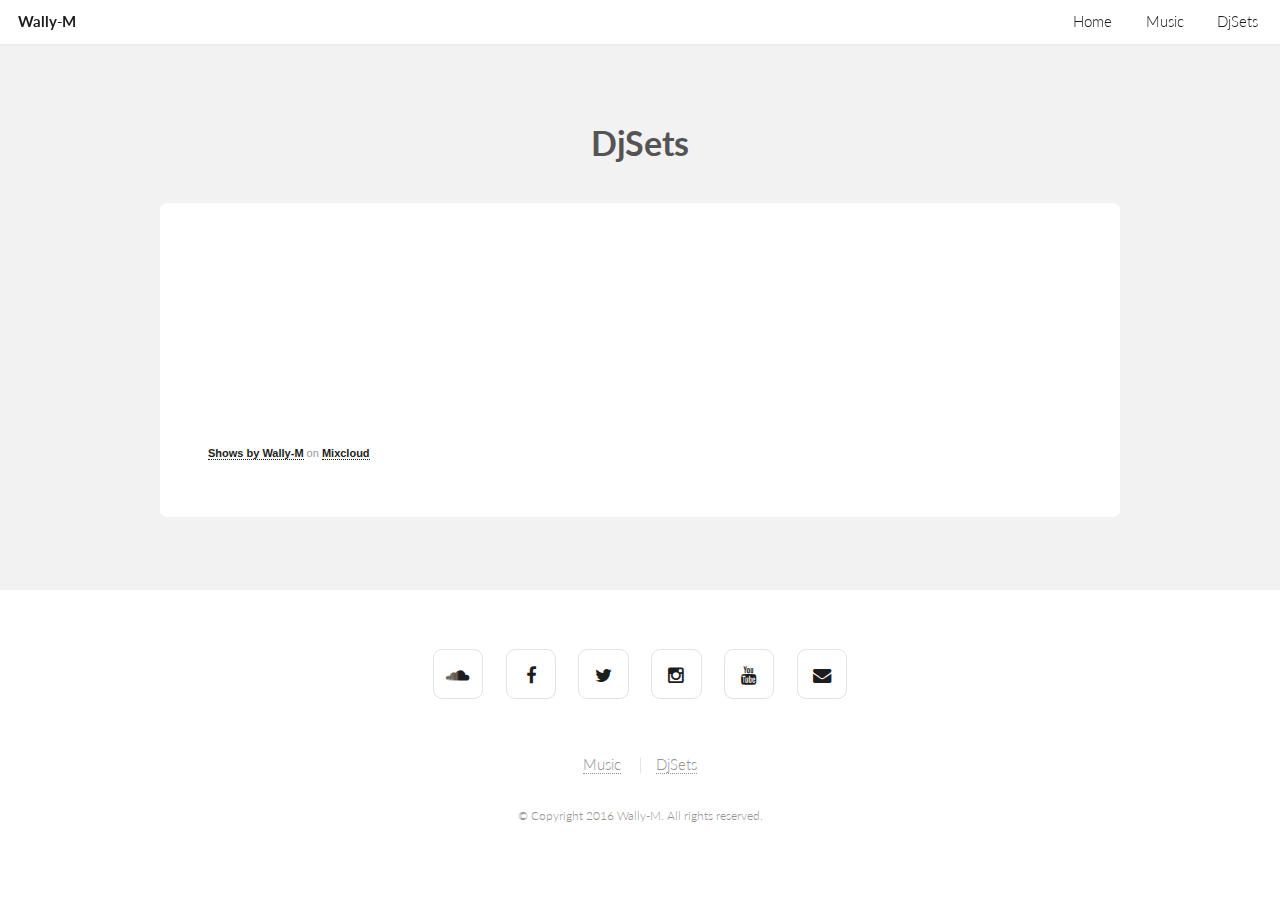
<file: djsets.html>
<!DOCTYPE HTML>

<html>
	<head>
		<title>Wally-M - Music</title>
		<meta http-equiv="content-type" content="text/html; charset=utf-8" />
  		<meta name="googlebot" content="index,follow" >
  		<meta name="robots" content="index,follow" >
  		<meta name="author" content="Federico Nussbaumer">
  		<meta name="description" content="Guitar Player - Singer / DJ - Producer - Remixer">
  		<meta name="keywords" content="wally-m,techno,tech house,deep house,homesick music,dj,producer,dj bloody,bloody sound,argentina">
		<!--[if lte IE 8]><script src="css/ie/html5shiv.js"></script><![endif]-->
		<script src="js/jquery.min.js"></script>
		<script src="js/jquery.dropotron.min.js"></script>
		<script src="js/jquery.scrollgress.min.js"></script>
		<script src="js/jquery.scrolly.min.js"></script>
		<script src="js/jquery.slidertron.min.js"></script>
		<script src="js/skel.min.js"></script>
		<script src="js/skel-layers.min.js"></script>
		<script src="js/init.js"></script>
		<noscript>
			<link rel="stylesheet" href="css/skel.css" />
			<link rel="stylesheet" href="css/style.css" />
			<link rel="stylesheet" href="css/style-xlarge.css" />
		</noscript>
		<!--[if lte IE 9]><link rel="stylesheet" href="css/ie/v9.css" /><![endif]-->
		<!--[if lte IE 8]><link rel="stylesheet" href="css/ie/v8.css" /><![endif]-->
	</head>
	<body>

		<!-- Header -->
			<header id="header" class="skel-layers-fixed">
				<h1><a href="index.html">Wally-M</h1>
				<nav id="nav">
					<ul>
						<li><a href="index.html">Home</a></li>
						<li><a href="music.html">Music</a></li>
						<li><a href="djsets.html">DjSets</a></li>
					</ul>
				</nav>
			</header>

		<!-- Main -->
			<section id="main" class="wrapper style1">
				<header class="major">
					<h2>DjSets</h2>
				</header>
				<div class="container">
						
					<!-- Content -->
						<section id="content">

							<!-- Text -->
								<section>
									<iframe width="100%" height="180" src="https://www.mixcloud.com/widget/iframe/?embed_type=widget_standard&amp;embed_uuid=ff573a24-9574-43f4-91bf-7cb1a57e4893&amp;feed=https%3A%2F%2Fwww.mixcloud.com%2Fwally-m%2F&amp;hide_cover=1&amp;hide_tracklist=1&amp;light=1&amp;replace=0&amp;stylecolor=1d1d1d" frameborder="0"></iframe><div style="clear: both; height: 3px; width: auto;"></div><p style="display: block; font-size: 11px; font-family: 'Open Sans', Helvetica, Arial, sans-serif; margin: 0px; padding: 3px 4px; color: rgb(153, 153, 153); width: auto;"><a href="https://www.mixcloud.com/wally-m/?utm_source=widget&amp;utm_medium=web&amp;utm_campaign=base_links&amp;utm_term=resource_link" target="_blank" style="color: rgb(29, 29, 29); font-weight: bold;">Shows by Wally-M</a><span> on </span><a href="https://www.mixcloud.com/?utm_source=widget&amp;utm_medium=web&amp;utm_campaign=base_links&amp;utm_term=homepage_link" target="_blank" style="color: rgb(29, 29, 29); font-weight: bold;"> Mixcloud</a></p><div style="clear: both; height: 3px; width: auto;"></div>
								</section>

						</section>

				</div>
			</section>
			
		<!-- Footer -->
			<footer id="footer">
			<ul class="icons">
					<li><a href="http://soundcloud.com/wally-m" target="_blank" class="icon fa-soundcloud"><span class="label">Soundcloud</span></a></li>
					<li><a href="http://facebook.com/wallymdj" target="_blank" class="icon fa-facebook"><span class="label">Facebook</span></a></li>
					<li><a href="http://twitter.com/djwallym" target="_blank" class="icon fa-twitter"><span class="label">Twitter</span></a></li>
					<li><a href="http://instagram.com/djwallym" target="_blank" class="icon fa-instagram"><span class="label">Instagram</span></a></li>
					<li><a href="http://youtube.com/djwallym" target="_blank" class="icon fa-youtube"><span class="label">YouTube</span></a></li>
					<li><a <a title="click to open email" href="mailto:wally-m@hotmail.com" target="_blank" class="icon fa-envelope"><span class="label">Contact</span></a></li>
				</ul>
				<ul class="menu">
					<li><a href="music.html">Music</a></li>
					<li><a href="djsets.html">DjSets</a></li>
				</ul>
				<span class="copyright">
					&copy; Copyright 2016 Wally-M. All rights reserved.</a>
				</span>
			</footer>
<script>
  (function(i,s,o,g,r,a,m){i['GoogleAnalyticsObject']=r;i[r]=i[r]||function(){
  (i[r].q=i[r].q||[]).push(arguments)},i[r].l=1*new Date();a=s.createElement(o),
  m=s.getElementsByTagName(o)[0];a.async=1;a.src=g;m.parentNode.insertBefore(a,m)
  })(window,document,'script','//www.google-analytics.com/analytics.js','ga');

  ga('create', 'UA-50959740-3', 'auto');
  ga('send', 'pageview');

</script>
	</body>
</html>
</file>
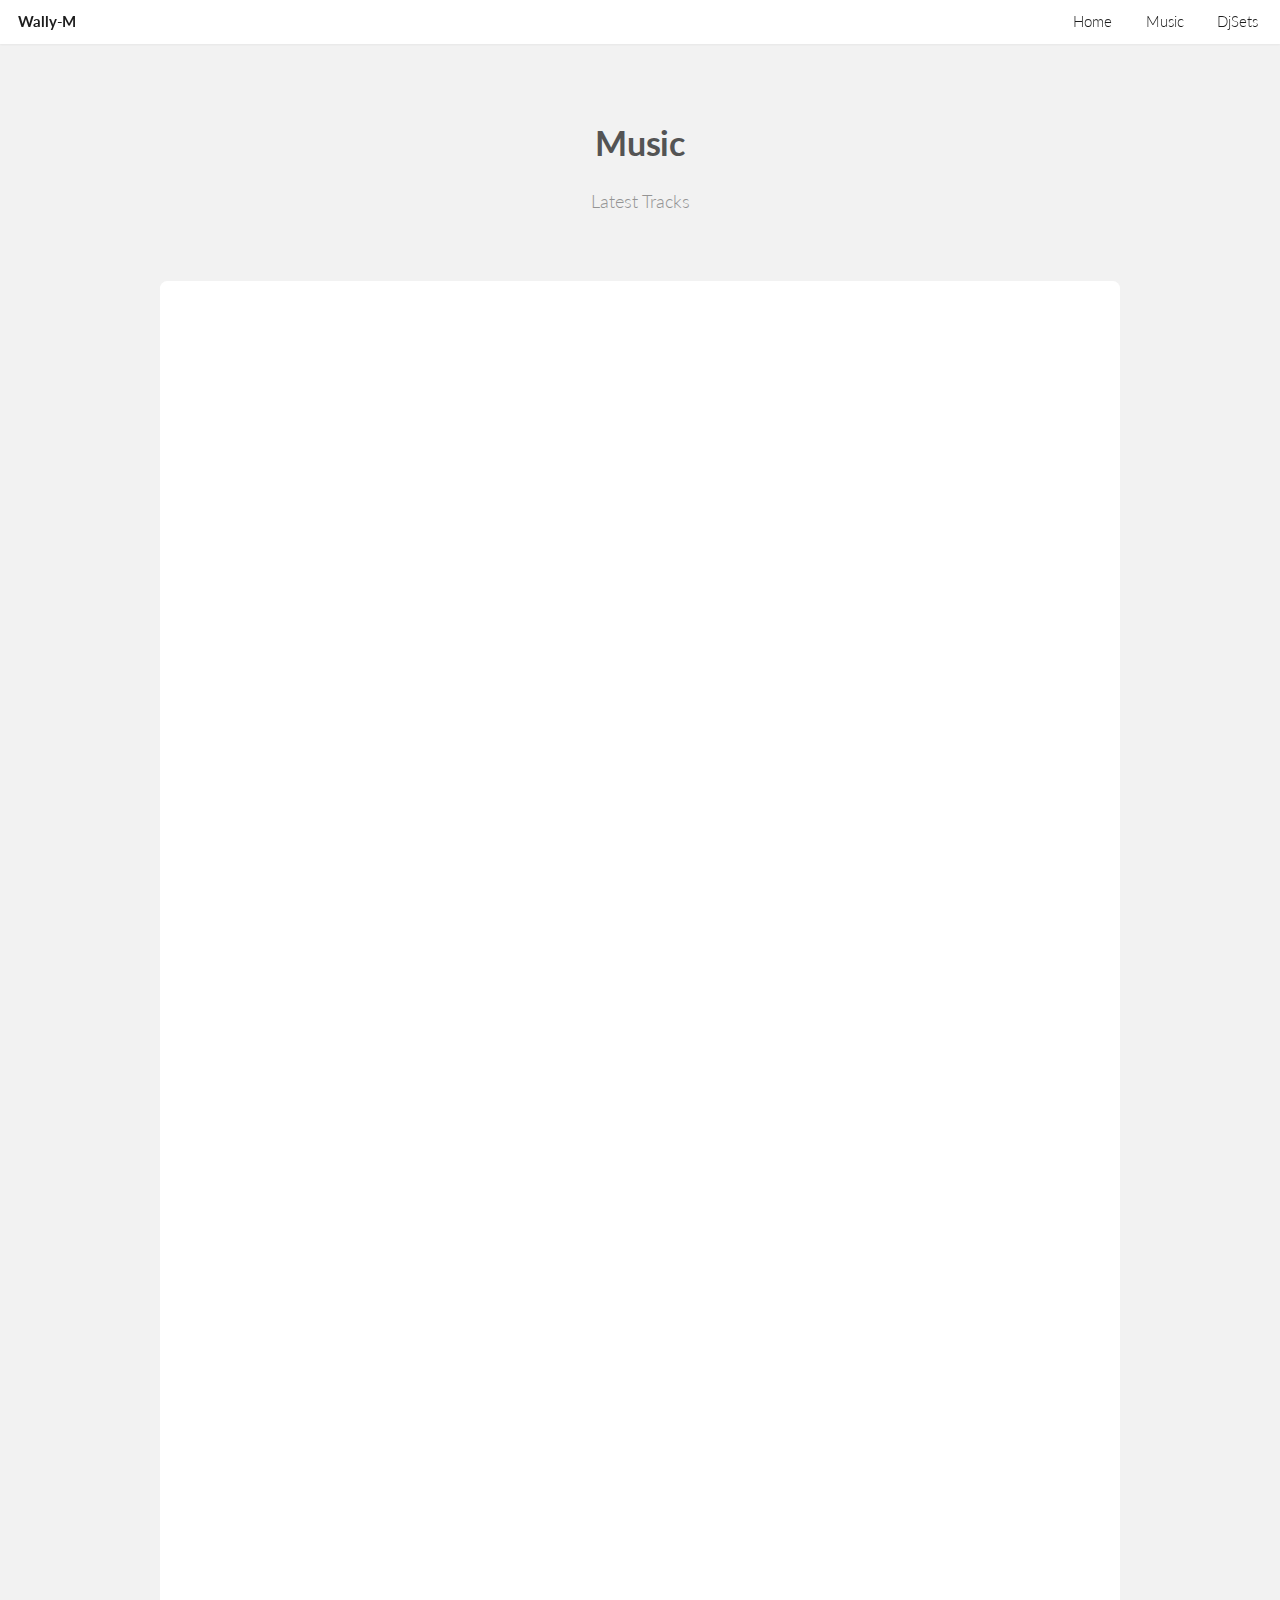
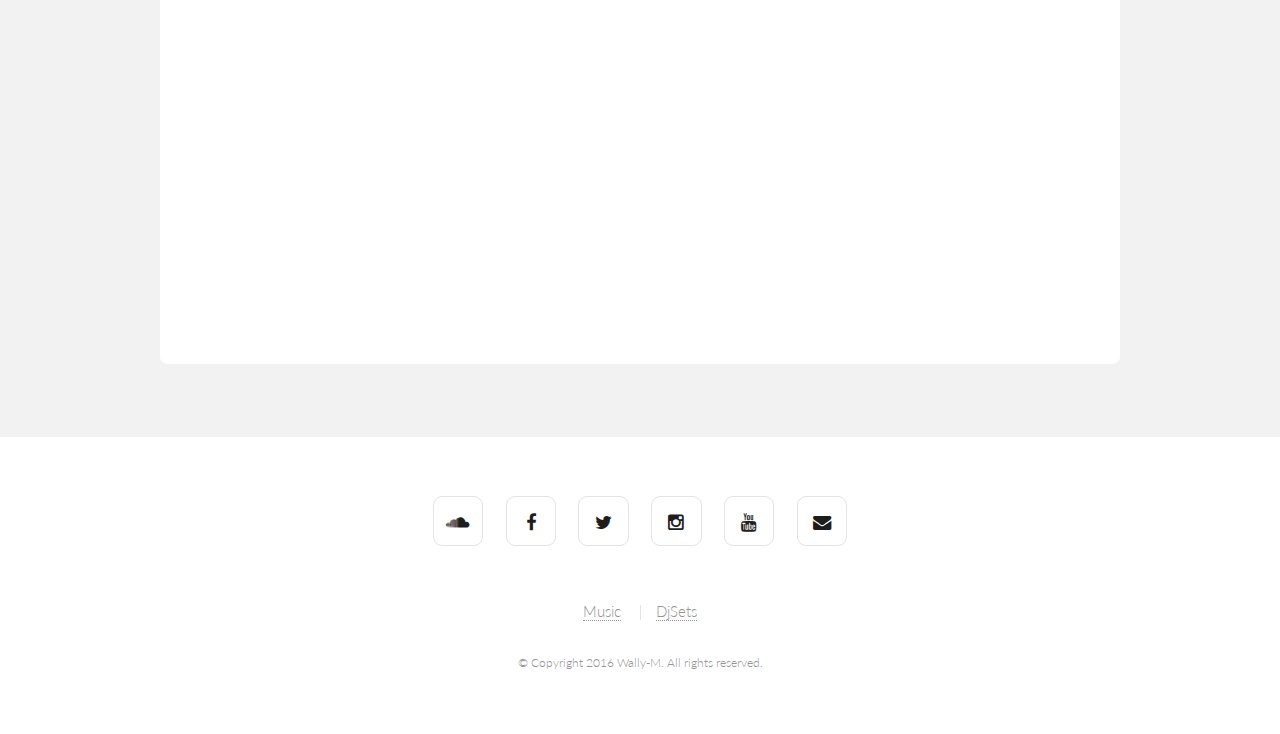
<file: music.html>
<!DOCTYPE HTML>

<html>
	<head>
		<title>Wally-M - Music</title>
		<meta http-equiv="content-type" content="text/html; charset=utf-8" />
  		<meta name="googlebot" content="index,follow" >
  		<meta name="robots" content="index,follow" >
  		<meta name="author" content="Federico Nussbaumer">
  		<meta name="description" content="Guitar Player - Singer / DJ - Producer - Remixer">
  		<meta name="keywords" content="wally-m,techno,tech house,deep house,homesick music,dj,producer,dj bloody,bloody sound,argentina">
		<!--[if lte IE 8]><script src="css/ie/html5shiv.js"></script><![endif]-->
		<script src="js/jquery.min.js"></script>
		<script src="js/jquery.dropotron.min.js"></script>
		<script src="js/jquery.scrollgress.min.js"></script>
		<script src="js/jquery.scrolly.min.js"></script>
		<script src="js/jquery.slidertron.min.js"></script>
		<script src="js/skel.min.js"></script>
		<script src="js/skel-layers.min.js"></script>
		<script src="js/init.js"></script>
		<noscript>
			<link rel="stylesheet" href="css/skel.css" />
			<link rel="stylesheet" href="css/style.css" />
			<link rel="stylesheet" href="css/style-xlarge.css" />
		</noscript>
		<!--[if lte IE 9]><link rel="stylesheet" href="css/ie/v9.css" /><![endif]-->
		<!--[if lte IE 8]><link rel="stylesheet" href="css/ie/v8.css" /><![endif]-->
	</head>
	<body>

		<!-- Header -->
			<header id="header" class="skel-layers-fixed">
				<h1><a href="index.html">Wally-M</h1>
				<nav id="nav">
					<ul>
						<li><a href="index.html">Home</a></li>
						<li><a href="music.html">Music</a></li>
						<li><a href="djsets.html">DjSets</a></li>
					</ul>
				</nav>
			</header>

		<!-- Main -->
			<section id="main" class="wrapper style1">
				<header class="major">
					<h2>Music</h2>
					<p>Latest Tracks</p>
				</header>
				<div class="container">
						
					<!-- Content -->
						<section id="content">

							<!-- Text -->
								<section>
									<p><iframe width="100%" height="166" scrolling="no" frameborder="no" src="https://w.soundcloud.com/player/?url=https%3A//api.soundcloud.com/tracks/220995409&amp;color=ff5500&amp;auto_play=false&amp;hide_related=false&amp;show_comments=true&amp;show_user=true&amp;show_reposts=false"></iframe></p>
									<p><iframe width="100%" height="166" scrolling="no" frameborder="no" src="https://w.soundcloud.com/player/?url=https%3A//api.soundcloud.com/tracks/88228622&amp;color=ff5500&amp;auto_play=false&amp;hide_related=false&amp;show_comments=true&amp;show_user=true&amp;show_reposts=false"></iframe></p>
									<p><iframe width="100%" height="166" scrolling="no" frameborder="no" src="https://w.soundcloud.com/player/?url=https%3A//api.soundcloud.com/tracks/62739958&amp;color=ff5500&amp;auto_play=false&amp;hide_related=false&amp;show_comments=true&amp;show_user=true&amp;show_reposts=false"></iframe></p>
									<p><iframe width="100%" height="166" scrolling="no" frameborder="no" src="https://w.soundcloud.com/player/?url=https%3A//api.soundcloud.com/tracks/46194887&amp;color=ff5500&amp;auto_play=false&amp;hide_related=false&amp;show_comments=true&amp;show_user=true&amp;show_reposts=false"></iframe></p>
									<p><iframe width="100%" height="166" scrolling="no" frameborder="no" src="https://w.soundcloud.com/player/?url=https%3A//api.soundcloud.com/tracks/41415407&amp;color=ff5500&amp;auto_play=false&amp;hide_related=false&amp;show_comments=true&amp;show_user=true&amp;show_reposts=false"></iframe></p>
									<p><iframe width="100%" height="166" scrolling="no" frameborder="no" src="https://w.soundcloud.com/player/?url=https%3A//api.soundcloud.com/tracks/41414937&amp;color=ff5500&amp;auto_play=false&amp;hide_related=false&amp;show_comments=true&amp;show_user=true&amp;show_reposts=false"></iframe></p>
									<p><iframe width="100%" height="166" scrolling="no" frameborder="no" src="https://w.soundcloud.com/player/?url=https%3A//api.soundcloud.com/tracks/41414667&amp;color=ff5500&amp;auto_play=false&amp;hide_related=false&amp;show_comments=true&amp;show_user=true&amp;show_reposts=false"></iframe></p>
									<p><iframe width="100%" height="166" scrolling="no" frameborder="no" src="https://w.soundcloud.com/player/?url=https%3A//api.soundcloud.com/tracks/41414032&amp;color=ff5500&amp;auto_play=false&amp;hide_related=false&amp;show_comments=true&amp;show_user=true&amp;show_reposts=false"></iframe></p>
								</section>

						</section>

				</div>
			</section>
			
		<!-- Footer -->
			<footer id="footer">
			<ul class="icons">
					<li><a href="http://soundcloud.com/wally-m" target="_blank" class="icon fa-soundcloud"><span class="label">Soundcloud</span></a></li>
					<li><a href="http://facebook.com/wallymdj" target="_blank" class="icon fa-facebook"><span class="label">Facebook</span></a></li>
					<li><a href="http://twitter.com/djwallym" target="_blank" class="icon fa-twitter"><span class="label">Twitter</span></a></li>
					<li><a href="http://instagram.com/djwallym" target="_blank" class="icon fa-instagram"><span class="label">Instagram</span></a></li>
					<li><a href="http://youtube.com/djwallym" target="_blank" class="icon fa-youtube"><span class="label">YouTube</span></a></li>
					<li><a <a title="click to open email" href="mailto:wally-m@hotmail.com" target="_blank" class="icon fa-envelope"><span class="label">Contact</span></a></li>
				</ul>
				<ul class="menu">
					<li><a href="music.html">Music</a></li>
					<li><a href="djsets.html">DjSets</a></li>
				</ul>
				<span class="copyright">
					&copy; Copyright 2016 Wally-M. All rights reserved.</a>
				</span>
			</footer>
<script>
  (function(i,s,o,g,r,a,m){i['GoogleAnalyticsObject']=r;i[r]=i[r]||function(){
  (i[r].q=i[r].q||[]).push(arguments)},i[r].l=1*new Date();a=s.createElement(o),
  m=s.getElementsByTagName(o)[0];a.async=1;a.src=g;m.parentNode.insertBefore(a,m)
  })(window,document,'script','//www.google-analytics.com/analytics.js','ga');

  ga('create', 'UA-50959740-3', 'auto');
  ga('send', 'pageview');

</script>
	</body>
</html>
</file>
<file: css/style-xlarge.css>
/*
	Drift by Pixelarity
	pixelarity.com @pixelarity
	License: pixelarity.com/license
*/

/* Basic */

	body, input, select, textarea {
		font-size: 12pt;
	}

/* Banner */

	#banner {
		padding: 12em 0;
	}
</file>
<file: css/ie/v9.css>
/*
	Drift by Pixelarity
	pixelarity.com @pixelarity
	License: pixelarity.com/license
*/

/* Banner */

	#banner:after {
		display: none;
	}
</file>
<file: css/ie/v8.css>
/*
	Drift by Pixelarity
	pixelarity.com @pixelarity
	License: pixelarity.com/license
*/

/* Border Fix */

	.image,
	.image > img,
	.box,
	.slider .viewer,
	.slider .nav-next,
	.slider .nav-previous,
	#main > .container {
		-ms-behavior: url("css/ie/PIE.htc");
	}

	code,
	table td,
	ul.icons li .icon,
	.feature:before,
	input[type="submit"],
	input[type="reset"],
	input[type="button"],
	.button,
	input[type="text"],
	input[type="password"],
	input[type="email"],
	select,
	textarea {
		border: solid 1px #ccc;
	}

/* Box */

	.box {
		position: relative;
	}

		.box.post .image:first-child {
			margin: 0 0 2em;
			width: 100%;
		}

/* Header */

	#header {
		border-bottom: solid 1px #ccc;
	}

		#header.alt {
			border-bottom: 0;
		}

	.dropotron {
		border: solid 1px #ccc;
	}

		.dropotron.level-0 {
			margin-top: -4px;
			border-top: 0;
		}

			.dropotron.level-0:before {
				display: none;
			}

/* Banner */

	#banner {
		background-image: url("../../images/banner.jpg");
		background-repeat: no-repeat;
		background-size: cover;
		-ms-behavior: url("css/ie/backgroundsize.min.htc");
	}
</file>
<file: css/skel.css>
/* Resets (http://meyerweb.com/eric/tools/css/reset/ | v2.0 | 20110126 | License: none (public domain)) */

	html,body,div,span,applet,object,iframe,h1,h2,h3,h4,h5,h6,p,blockquote,pre,a,abbr,acronym,address,big,cite,code,del,dfn,em,img,ins,kbd,q,s,samp,small,strike,strong,sub,sup,tt,var,b,u,i,center,dl,dt,dd,ol,ul,li,fieldset,form,label,legend,table,caption,tbody,tfoot,thead,tr,th,td,article,aside,canvas,details,embed,figure,figcaption,footer,header,hgroup,menu,nav,output,ruby,section,summary,time,mark,audio,video{margin:0;padding:0;border:0;font-size:100%;font:inherit;vertical-align:baseline;}article,aside,details,figcaption,figure,footer,header,hgroup,menu,nav,section{display:block;}body{line-height:1;}ol,ul{list-style:none;}blockquote,q{quotes:none;}blockquote:before,blockquote:after,q:before,q:after{content:'';content:none;}table{border-collapse:collapse;border-spacing:0;}body{-webkit-text-size-adjust:none}

/* Box Model */

	*, *:before, *:after {
		-moz-box-sizing: border-box;
		-webkit-box-sizing: border-box;
		box-sizing: border-box;
	}

/* Container */

	body {
		/* min-width: (containers) */
		min-width: 1200px;
	}

	.container {
		margin-left: auto;
		margin-right: auto;
		
		/* width: (containers) */
		width: 1200px;
	}

	/* Modifiers */

		/* 125% */
			.container.\31 25\25 {
				width: 100%;
				
				/* max-width: (containers * 1.25) */
				max-width: 1500px;

				/* min-width: (containers) */
				min-width: 1200px;
			}

		/* 75% */
			.container.\37 5\25 {
				
				/* width: (containers * 0.75) */
				width: 900px;

			}

		/* 50% */
			.container.\35 0\25 {
				
				/* width: (containers * 0.50) */
				width: 600px;

			}

		/* 25% */
			.container.\32 5\25 {
				
				/* width: (containers * 0.25) */
				width: 300px;

			}

/* Grid */

	.row {
		border-bottom: solid 1px transparent;
	}
	
	.row > * {
		float: left;
	}
	
	.row:after, .row:before {
		content: '';
		display: block;
		clear: both;
		height: 0;
	}
	
	.row.uniform > * > :first-child {
		margin-top: 0;
	}
	
	.row.uniform > * > :last-child {
		margin-bottom: 0;
	}

	/* Gutters */

		/* Normal */
		
			.row > * {
				/* padding: (gutters.horizontal) 0 0 (gutters.vertical) */
				padding: 0 0 0 2em;
			}

			.row {
				/* margin: -(gutters.horizontal) 0 0 -(gutters.vertical) */
				margin: 0 0 0 -2em;
			}
			
			.row.uniform > * {
				/* padding: (gutters.vertical) 0 0 (gutters.vertical) */
				padding: 2em 0 0 2em;
			}

			.row.uniform {
				/* margin: -(gutters.vertical) 0 0 -(gutters.vertical) */
				margin: -2em 0 0 -2em;
			}
			
		/* 200% */
		
			.row.\32 00\25 > * {
				/* padding: (gutters.horizontal) 0 0 (gutters.vertical) */
				padding: 0 0 0 4em;
			}

			.row.\32 00\25 {
				/* margin: -(gutters.horizontal) 0 0 -(gutters.vertical) */
				margin: 0 0 0 -4em;
			}

			.row.uniform.\32 00\25 > * {
				/* padding: (gutters.vertical) 0 0 (gutters.vertical) */
				padding: 4em 0 0 4em;
			}

			.row.uniform.\32 00\25 {
				/* margin: -(gutters.vertical) 0 0 -(gutters.vertical) */
				margin: -4em 0 0 -4em;
			}

		/* 150% */
		
			.row.\31 50\25 > * {
				/* padding: (gutters.horizontal) 0 0 (gutters.vertical) */
				padding: 0 0 0 1.5em;
			}

			.row.\31 50\25 {
				/* margin: -(gutters.horizontal) 0 0 -(gutters.vertical) */
				margin: 0 0 0 -1.5em;
			}

			.row.uniform.\31 50\25 > * {
				/* padding: (gutters.vertical) 0 0 (gutters.vertical) */
				padding: 1.5em 0 0 1.5em;
			}

			.row.uniform.\31 50\25 {
				/* margin: -(gutters.vertical) 0 0 -(gutters.vertical) */
				margin: -1.5em 0 0 -1.5em;
			}

		/* 50% */
		
			.row.\35 0\25 > * {
				/* padding: (gutters.horizontal) 0 0 (gutters.vertical) */
				padding: 0 0 0 1em;
			}

			.row.\35 0\25 {
				/* margin: -(gutters.horizontal) 0 0 -(gutters.vertical) */
				margin: 0 0 0 -1em;
			}

			.row.uniform.\35 0\25 > * {
				/* padding: (gutters.vertical) 0 0 (gutters.vertical) */
				padding: 1em 0 0 1em;
			}

			.row.uniform.\35 0\25 {
				/* margin: -(gutters.vertical) 0 0 -(gutters.vertical) */
				margin: -1em 0 0 -1em;
			}

		/* 25% */
		
			.row.\32 5\25 > * {
				/* padding: (gutters.horizontal) 0 0 (gutters.vertical) */
				padding: 0 0 0 0.5em;
			}

			.row.\32 5\25 {
				/* margin: -(gutters.horizontal) 0 0 -(gutters.vertical) */
				margin: 0 0 0 -0.5em;
			}

			.row.uniform.\32 5\25 > * {
				/* padding: (gutters.vertical) 0 0 (gutters.vertical) */
				padding: 0.5em 0 0 0.5em;
			}

			.row.uniform.\32 5\25 {
				/* margin: -(gutters.vertical) 0 0 -(gutters.vertical) */
				margin: -0.5em 0 0 -0.5em;
			}

		/* 0% */
		
			.row.\30 \25 > * {
				/* padding: (gutters.horizontal) 0 0 (gutters.vertical) */
				padding: 0;
			}

			.row.\30 \25 {
				/* margin: -(gutters.horizontal) 0 0 -(gutters.vertical) */
				margin: 0;
			}

	/* Cells */

		.\31 2u, .\31 2u\24, .\31 2u\28 1\29, .\31 2u\24\28 1\29 { width: 100%; clear: none; }
		.\31 1u, .\31 1u\24, .\31 1u\28 1\29, .\31 1u\24\28 1\29 { width: 91.6666666667%; clear: none; }
		.\31 0u, .\31 0u\24, .\31 0u\28 1\29, .\31 0u\24\28 1\29 { width: 83.3333333333%; clear: none; }
		.\39 u, .\39 u\24, .\39 u\28 1\29, .\39 u\24\28 1\29 { width: 75%; clear: none; }
		.\38 u, .\38 u\24, .\38 u\28 1\29, .\38 u\24\28 1\29 { width: 66.6666666667%; clear: none; }
		.\37 u, .\37 u\24, .\37 u\28 1\29, .\37 u\24\28 1\29 { width: 58.3333333333%; clear: none; }
		.\36 u, .\36 u\24, .\36 u\28 1\29, .\36 u\24\28 1\29 { width: 50%; clear: none; }
		.\35 u, .\35 u\24, .\35 u\28 1\29, .\35 u\24\28 1\29 { width: 41.6666666667%; clear: none; }
		.\34 u, .\34 u\24, .\34 u\28 1\29, .\34 u\24\28 1\29 { width: 33.3333333333%; clear: none; }
		.\33 u, .\33 u\24, .\33 u\28 1\29, .\33 u\24\28 1\29 { width: 25%; clear: none; }
		.\32 u, .\32 u\24, .\32 u\28 1\29, .\32 u\24\28 1\29 { width: 16.6666666667%; clear: none; }
		.\31 u, .\31 u\24, .\31 u\28 1\29, .\31 u\24\28 1\29 { width: 8.3333333333%; clear: none; }

		.\31 2u\24 + *, .\31 2u\24\28 1\29 + *,
		.\31 1u\24 + *, .\31 1u\24\28 1\29 + *,
		.\31 0u\24 + *, .\31 0u\24\28 1\29 + *,
		.\39 u\24 + *, .\39 u\24\28 1\29 + *,
		.\38 u\24 + *, .\38 u\24\28 1\29 + *,
		.\37 u\24 + *, .\37 u\24\28 1\29 + *,
		.\36 u\24 + *, .\36 u\24\28 1\29 + *,
		.\35 u\24 + *, .\35 u\24\28 1\29 + *,
		.\34 u\24 + *, .\34 u\24\28 1\29 + *,
		.\33 u\24 + *, .\33 u\24\28 1\29 + *,
		.\32 u\24 + *, .\32 u\24\28 1\29 + *,
		.\31 u\24  + *,  .\31 u\24\28 1\29 + * {
			clear: left;
		}
			
		.\-11u { margin-left: 91.6666666667% }
		.\-10u { margin-left: 83.3333333333% }
		.\-9u { margin-left: 75% }
		.\-8u { margin-left: 66.6666666667% }
		.\-7u { margin-left: 58.3333333333% }
		.\-6u { margin-left: 50% }
		.\-5u { margin-left: 41.6666666667% }
		.\-4u { margin-left: 33.3333333333% }
		.\-3u { margin-left: 25% }
		.\-2u { margin-left: 16.6666666667% }
		.\-1u { margin-left: 8.3333333333% }
</file>
<file: css/style.css>
@import url(font-awesome.min.css);
@import url("http://fonts.googleapis.com/css?family=Lato:300,700");

/*
	Drift by Pixelarity
	pixelarity.com @pixelarity
	License: pixelarity.com/license
*/

/* Basic */

	body {
		background: #fff;
	}

		body.is-loading * {
			-moz-animation: none !important;
			-webkit-animation: none !important;
			-o-animation: none !important;
			-ms-animation: none !important;
			animation: none !important;
			-moz-transition: none !important;
			-webkit-transition: none !important;
			-o-transition: none !important;
			-ms-transition: none !important;
			transition: none !important;
		}

	body, input, select, textarea {
		color: #1d1d1d;
		font-family: "Lato", Helvetica, sans-serif;
		font-size: 15pt;
		font-weight: 300;
		line-height: 1.75em;
	}

	a {
		-moz-transition: color 0.2s ease-in-out, border-color 0.2s ease-in-out;
		-webkit-transition: color 0.2s ease-in-out, border-color 0.2s ease-in-out;
		-o-transition: color 0.2s ease-in-out, border-color 0.2s ease-in-out;
		-ms-transition: color 0.2s ease-in-out, border-color 0.2s ease-in-out;
		transition: color 0.2s ease-in-out, border-color 0.2s ease-in-out;
		color: #e0555a;
		text-decoration: none;
		border-bottom: dotted 1px;
	}

		a:hover {
			text-decoration: none;
			color: #e0555a !important;
			border-bottom-color: transparent;
		}

	strong, b {
		color: #545454;
		font-weight: 700;
	}

	em, i {
		font-style: italic;
	}

	p {
		margin: 0 0 2em 0;
	}

	h1, h2, h3, h4, h5, h6 {
		color: #545454;
		font-weight: 700;
		line-height: 1em;
		margin: 0 0 1em 0;
		letter-spacing: -0.01em;
	}

		h1 a, h2 a, h3 a, h4 a, h5 a, h6 a {
			color: inherit;
			text-decoration: none;
		}

	h2 {
		font-size: 1.75em;
		line-height: 1.5em;
	}

	h3 {
		font-size: 1.25em;
		line-height: 1.5em;
	}

	h4 {
		font-size: 1.1em;
		line-height: 1.5em;
	}

	h5 {
		font-size: 0.9em;
		line-height: 1.5em;
	}

	h6 {
		font-size: 0.7em;
		line-height: 1.5em;
	}

	sub {
		font-size: 0.8em;
		position: relative;
		top: 0.5em;
	}

	sup {
		font-size: 0.8em;
		position: relative;
		top: -0.5em;
	}

	hr {
		border: 0;
		border-bottom: solid 1px rgba(144, 144, 144, 0.25);
		margin: 2em 0;
	}

		hr.major {
			margin: 3em 0;
		}

	blockquote {
		border-left: solid 4px rgba(144, 144, 144, 0.25);
		font-style: italic;
		margin: 0 0 2em 0;
		padding: 0.5em 0 0.5em 2em;
	}

	code {
		background: rgba(144, 144, 144, 0.075);
		border-radius: 0.5em;
		border: solid 1px rgba(144, 144, 144, 0.25);
		font-family: "Courier New", monospace;
		font-size: 0.9em;
		margin: 0 0.25em;
		padding: 0.25em 0.65em;
	}

	pre {
		-webkit-overflow-scrolling: touch;
		font-family: "Courier New", monospace;
		font-size: 0.9em;
		margin: 0 0 2em 0;
	}

		pre code {
			display: block;
			line-height: 1.75em;
			padding: 1em 1.5em;
			overflow-x: auto;
		}

	.align-left {
		text-align: left;
	}

	.align-center {
		text-align: center;
	}

	.align-right {
		text-align: right;
	}

/* Section/Article */

	section.special, article.special {
		text-align: center;
	}

	header p {
		color: #949494;
		position: relative;
		margin: 0 0 1.5em 0;
	}

	header h2 + p {
		font-size: 1.25em;
		margin-top: -1em;
		line-height: 1.75em;
	}

	header h3 + p {
		font-size: 1.1em;
		margin-top: -0.85em;
		line-height: 1.5em;
	}

	header h4 + p,
	header h5 + p,
	header h6 + p {
		font-size: 0.9em;
		margin-top: -0.75em;
		line-height: 1.5em;
	}

	header.major {
		text-align: center;
	}

		header.major h2 {
			font-size: 2.35em;
		}

		header.major p {
			margin: -1em 0 3.5em 0;
		}

/* Form */

	form {
		margin: 0 0 2em 0;
	}

	label {
		color: #545454;
		display: block;
		font-size: 0.9em;
		font-weight: 700;
		margin: 0 0 1em 0;
	}

	input[type="text"],
	input[type="password"],
	input[type="email"],
	select,
	textarea {
		-moz-appearance: none;
		-webkit-appearance: none;
		-o-appearance: none;
		-ms-appearance: none;
		appearance: none;
		background: rgba(144, 144, 144, 0.075);
		border-radius: 0.5em;
		border: none;
		border: solid 1px rgba(144, 144, 144, 0.25);
		color: inherit;
		display: block;
		outline: 0;
		padding: 0 1em;
		text-decoration: none;
		width: 100%;
	}

		input[type="text"]:invalid,
		input[type="password"]:invalid,
		input[type="email"]:invalid,
		select:invalid,
		textarea:invalid {
			box-shadow: none;
		}

		input[type="text"]:focus,
		input[type="password"]:focus,
		input[type="email"]:focus,
		select:focus,
		textarea:focus {
			border-color: #e0555a;
			box-shadow: 0 0 0 1px #e0555a;
		}

	.select-wrapper {
		text-decoration: none;
		display: block;
		position: relative;
	}

		.select-wrapper:before {
			-moz-osx-font-smoothing: grayscale;
			-webkit-font-smoothing: antialiased;
			font-family: FontAwesome;
			font-style: normal;
			font-weight: normal;
			text-transform: none !important;
		}

		.select-wrapper:before {
			content: '\f078';
			color: rgba(144, 144, 144, 0.25);
			display: block;
			height: 2.75em;
			line-height: 2.75em;
			pointer-events: none;
			position: absolute;
			right: 0;
			text-align: center;
			top: 0;
			width: 2.75em;
		}

		.select-wrapper select::-ms-expand {
			display: none;
		}

	input[type="text"],
	input[type="password"],
	input[type="email"],
	select {
		height: 2.75em;
	}

	textarea {
		padding: 0.75em 1em;
	}

	input[type="checkbox"],
	input[type="radio"] {
		-moz-appearance: none;
		-webkit-appearance: none;
		-o-appearance: none;
		-ms-appearance: none;
		appearance: none;
		display: block;
		float: left;
		margin-right: -2em;
		opacity: 0;
		width: 1em;
		z-index: -1;
	}

		input[type="checkbox"] + label,
		input[type="radio"] + label {
			text-decoration: none;
			color: #1d1d1d;
			cursor: pointer;
			display: inline-block;
			font-size: 1em;
			font-weight: 300;
			padding-left: 2.4em;
			padding-right: 0.75em;
			position: relative;
		}

			input[type="checkbox"] + label:before,
			input[type="radio"] + label:before {
				-moz-osx-font-smoothing: grayscale;
				-webkit-font-smoothing: antialiased;
				font-family: FontAwesome;
				font-style: normal;
				font-weight: normal;
				text-transform: none !important;
			}

			input[type="checkbox"] + label:before,
			input[type="radio"] + label:before {
				background: rgba(144, 144, 144, 0.075);
				border-radius: 0.5em;
				border: solid 1px rgba(144, 144, 144, 0.25);
				content: '';
				display: inline-block;
				height: 1.65em;
				left: 0;
				line-height: 1.58125em;
				position: absolute;
				text-align: center;
				top: 0;
				width: 1.65em;
			}

		input[type="checkbox"]:checked + label:before,
		input[type="radio"]:checked + label:before {
			background: #494d53;
			border-color: #494d53;
			color: #ffffff;
			content: '\f00c';
		}

		input[type="checkbox"]:focus + label:before,
		input[type="radio"]:focus + label:before {
			border-color: #e0555a;
			box-shadow: 0 0 0 1px #e0555a;
		}

	input[type="checkbox"] + label:before {
		border-radius: 0.5em;
	}

	input[type="radio"] + label:before {
		border-radius: 100%;
	}

	::-webkit-input-placeholder {
		color: #949494 !important;
		opacity: 1.0;
	}

	:-moz-placeholder {
		color: #949494 !important;
		opacity: 1.0;
	}

	::-moz-placeholder {
		color: #949494 !important;
		opacity: 1.0;
	}

	:-ms-input-placeholder {
		color: #949494 !important;
		opacity: 1.0;
	}

	.formerize-placeholder {
		color: #949494 !important;
		opacity: 1.0;
	}

/* Box */

	.box {
		border-radius: 0.5em;
		border: solid 1px rgba(144, 144, 144, 0.25);
		margin-bottom: 2em;
		padding: 2em;
	}

		.box > :last-child,
		.box > :last-child > :last-child,
		.box > :last-child > :last-child > :last-child {
			margin-bottom: 0;
		}

		.box.alt {
			border: 0;
			border-radius: 0;
			padding: 0;
		}

		.box.post {
			margin-left: auto;
			margin-right: auto;
			text-align: center;
		}

			.box.post .image:first-child {
				border-bottom-left-radius: 0;
				border-bottom-right-radius: 0;
				margin: -2em 0 2em -2em;
				width: calc(100% + 4em);
			}

				.box.post .image:first-child img {
					border-bottom-left-radius: 0;
					border-bottom-right-radius: 0;
				}

/* Icon */

	.icon {
		text-decoration: none;
		border-bottom: none;
		position: relative;
	}

		.icon:before {
			-moz-osx-font-smoothing: grayscale;
			-webkit-font-smoothing: antialiased;
			font-family: FontAwesome;
			font-style: normal;
			font-weight: normal;
			text-transform: none !important;
		}

		.icon > .label {
			display: none;
		}

/* Image */

	.image {
		border-radius: 0.5em;
		border: 0;
		display: inline-block;
		position: relative;
	}

		.image img {
			position: relative;
			border-radius: 0.5em;
			display: block;
		}

		.image.left {
			float: left;
			padding: 0 1.5em 1em 0;
			top: 0.25em;
		}

		.image.right {
			float: right;
			padding: 0 0 1em 1.5em;
			top: 0.25em;
		}

		.image.left, .image.right {
			max-width: 40%;
		}

			.image.left img, .image.right img {
				width: 100%;
			}

		.image.fit {
			display: block;
			margin: 0 0 2em 0;
			width: 100%;
		}

			.image.fit img {
				display: block;
				width: 100%;
			}

/* List */

	ol {
		list-style: decimal;
		margin: 0 0 2em 0;
		padding-left: 1.25em;
	}

		ol li {
			padding-left: 0.25em;
		}

	ul {
		list-style: disc;
		margin: 0 0 2em 0;
		padding-left: 1em;
	}

		ul li {
			padding-left: 0.5em;
		}

		ul.alt {
			list-style: none;
			padding-left: 0;
		}

			ul.alt li {
				border-top: solid 1px rgba(144, 144, 144, 0.25);
				padding: 0.5em 0;
			}

				ul.alt li:first-child {
					border-top: 0;
					padding-top: 0;
				}

		ul.icons {
			cursor: default;
			list-style: none;
			padding-left: 0;
		}

			ul.icons li {
				display: inline-block;
				padding: 0 1.25em 0 0;
			}

				ul.icons li:last-child {
					padding-right: 0 !important;
				}

				ul.icons li .icon {
					border-radius: 0.5em;
					border: solid 1px rgba(144, 144, 144, 0.25);
					color: #1d1d1d !important;
					display: inline-block;
					font-size: 1.25em;
					height: 2.75em;
					line-height: 2.75em;
					text-align: center;
					width: 2.75em;
				}

				ul.icons li a.icon {
					-moz-transition: background-color 0.2s ease-in-out, color 0.2s ease-in-out;
					-webkit-transition: background-color 0.2s ease-in-out, color 0.2s ease-in-out;
					-o-transition: background-color 0.2s ease-in-out, color 0.2s ease-in-out;
					-ms-transition: background-color 0.2s ease-in-out, color 0.2s ease-in-out;
					transition: background-color 0.2s ease-in-out, color 0.2s ease-in-out;
				}

					ul.icons li a.icon:hover {
						background-color: rgba(144, 144, 144, 0.075);
					}

					ul.icons li a.icon:active {
						background-color: rgba(144, 144, 144, 0.2);
					}

		ul.actions {
			cursor: default;
			list-style: none;
			padding-left: 0;
		}

			ul.actions li {
				display: inline-block;
				padding: 0 1em 0 0;
				vertical-align: middle;
			}

				ul.actions li:last-child {
					padding-right: 0;
				}

			ul.actions.small li {
				padding: 0 0.5em 0 0;
			}

			ul.actions.vertical li {
				display: block;
				padding: 1em 0 0 0;
			}

				ul.actions.vertical li:first-child {
					padding-top: 0;
				}

				ul.actions.vertical li > * {
					margin-bottom: 0;
				}

			ul.actions.vertical.small li {
				padding: 0.5em 0 0 0;
			}

				ul.actions.vertical.small li:first-child {
					padding-top: 0;
				}

			ul.actions.fit {
				display: table;
				margin-left: -1em;
				padding: 0;
				table-layout: fixed;
				width: calc(100% + 1em);
			}

				ul.actions.fit li {
					display: table-cell;
					padding: 0 0 0 1em;
				}

					ul.actions.fit li > * {
						margin-bottom: 0;
					}

				ul.actions.fit.small {
					margin-left: -0.5em;
					width: calc(100% + 0.5em);
				}

					ul.actions.fit.small li {
						padding: 0 0 0 0.5em;
					}

		ul.menu {
			line-height: 1em;
			list-style: none;
			padding: 0;
		}

			ul.menu li {
				border-left: solid 1px rgba(144, 144, 144, 0.25);
				display: inline-block;
				margin-left: 1em;
				padding-left: 1em;
			}

				ul.menu li:first-child {
					border-left: 0;
					margin-left: 0;
					padding-left: 0;
				}

	dl {
		margin: 0 0 2em 0;
	}

/* Table */

	.table-wrapper {
		-webkit-overflow-scrolling: touch;
		overflow-x: auto;
	}

	table {
		margin: 0 0 2em 0;
		width: 100%;
	}

		table tbody tr {
			border: solid 1px rgba(144, 144, 144, 0.25);
			border-left: 0;
			border-right: 0;
		}

			table tbody tr:nth-child(2n + 1) {
				background-color: rgba(144, 144, 144, 0.075);
			}

		table td {
			padding: 0.75em 0.75em;
		}

		table th {
			color: #545454;
			font-size: 0.9em;
			font-weight: 700;
			padding: 0 0.75em 0.75em 0.75em;
			text-align: left;
		}

		table thead {
			border-bottom: solid 2px rgba(144, 144, 144, 0.25);
		}

		table tfoot {
			border-top: solid 2px rgba(144, 144, 144, 0.25);
		}

		table.alt {
			border-collapse: separate;
		}

			table.alt tbody tr td {
				border: solid 1px rgba(144, 144, 144, 0.25);
				border-left-width: 0;
				border-top-width: 0;
			}

				table.alt tbody tr td:first-child {
					border-left-width: 1px;
				}

			table.alt tbody tr:first-child td {
				border-top-width: 1px;
			}

			table.alt thead {
				border-bottom: 0;
			}

			table.alt tfoot {
				border-top: 0;
			}

/* Button */

	input[type="submit"],
	input[type="reset"],
	input[type="button"],
	.button {
		-moz-appearance: none;
		-webkit-appearance: none;
		-o-appearance: none;
		-ms-appearance: none;
		appearance: none;
		-moz-transition: background-color 0.2s ease-in-out, color 0.2s ease-in-out;
		-webkit-transition: background-color 0.2s ease-in-out, color 0.2s ease-in-out;
		-o-transition: background-color 0.2s ease-in-out, color 0.2s ease-in-out;
		-ms-transition: background-color 0.2s ease-in-out, color 0.2s ease-in-out;
		transition: background-color 0.2s ease-in-out, color 0.2s ease-in-out;
		background-color: transparent;
		border-radius: 0.5em;
		border: solid 1px rgba(144, 144, 144, 0.25) !important;
		color: #545454 !important;
		cursor: pointer;
		display: inline-block;
		font-size: 0.8em;
		font-weight: 700;
		height: 3.5em;
		letter-spacing: 0.1em;
		line-height: 3.5em;
		overflow: hidden;
		padding: 0 2em;
		text-align: center;
		text-decoration: none;
		text-overflow: ellipsis;
		text-transform: uppercase;
		white-space: nowrap;
	}

		input[type="submit"]:hover,
		input[type="reset"]:hover,
		input[type="button"]:hover,
		.button:hover {
			background-color: rgba(144, 144, 144, 0.075);
			color: #545454 !important;
		}

		input[type="submit"]:active,
		input[type="reset"]:active,
		input[type="button"]:active,
		.button:active {
			background-color: rgba(144, 144, 144, 0.2);
		}

		input[type="submit"].icon,
		input[type="reset"].icon,
		input[type="button"].icon,
		.button.icon {
			padding-left: 1.35em;
		}

			input[type="submit"].icon:before,
			input[type="reset"].icon:before,
			input[type="button"].icon:before,
			.button.icon:before {
				margin-right: 0.5em;
			}

		input[type="submit"].fit,
		input[type="reset"].fit,
		input[type="button"].fit,
		.button.fit {
			display: block;
			margin: 0 0 1em 0;
			width: 100%;
		}

		input[type="submit"].small,
		input[type="reset"].small,
		input[type="button"].small,
		.button.small {
			font-size: 0.8em;
		}

		input[type="submit"].big,
		input[type="reset"].big,
		input[type="button"].big,
		.button.big {
			font-size: 1em;
			height: 3.5em;
			line-height: 3.5em;
			padding: 0 2.25em;
		}

		input[type="submit"].special,
		input[type="reset"].special,
		input[type="button"].special,
		.button.special {
			background-color: #e0555a;
			color: #ffffff !important;
		}

			input[type="submit"].special:hover,
			input[type="reset"].special:hover,
			input[type="button"].special:hover,
			.button.special:hover {
				background-color: #E46B6F;
			}

			input[type="submit"].special:active,
			input[type="reset"].special:active,
			input[type="button"].special:active,
			.button.special:active {
				background-color: #DC3F45;
			}

		input[type="submit"].disabled, input[type="submit"]:disabled,
		input[type="reset"].disabled,
		input[type="reset"]:disabled,
		input[type="button"].disabled,
		input[type="button"]:disabled,
		.button.disabled,
		.button:disabled {
			background-color: #1d1d1d !important;
			box-shadow: inset 0 -0.15em 0 0 rgba(0, 0, 0, 0.15);
			color: #fff !important;
			cursor: default;
			opacity: 0.25;
		}

/* Feature */

	.feature {
		text-decoration: none;
		padding-left: 6.5em;
		position: relative;
		text-align: left;
	}

		.feature:before {
			-moz-osx-font-smoothing: grayscale;
			-webkit-font-smoothing: antialiased;
			font-family: FontAwesome;
			font-style: normal;
			font-weight: normal;
			text-transform: none !important;
		}

		.feature:before {
			border-radius: 0.5em;
			border: solid 1px rgba(144, 144, 144, 0.25);
			color: #e0555a;
			display: inline-block;
			font-size: 2.25em;
			height: 2em;
			left: 0;
			line-height: 2em;
			position: absolute;
			text-align: center;
			top: 0;
			width: 2em;
		}

		.feature h3 {
			margin: 0 0 0.7em 0;
		}

/* Slider */

	.slider {
		position: relative;
	}

		.slider .viewer {
			position: relative;
			border-radius: 0.5em;
			border: solid 1.5em #fff;
			height: 20em;
			margin: 0 auto;
			overflow: hidden;
			width: 80%;
		}

		.slider .slide img {
			border-radius: 0.375em;
			display: block;
			width: 100%;
		}

		.slider .nav-next,
		.slider .nav-previous {
			text-decoration: none;
			background: #fff;
			border-radius: 100%;
			color: #ddd;
			cursor: pointer;
			display: block;
			font-size: 3em;
			height: 1.25em;
			line-height: 1.15em;
			margin-top: -0.5em;
			position: absolute;
			text-align: center;
			top: 50%;
			width: 1.25em;
		}

			.slider .nav-next:before,
			.slider .nav-previous:before {
				-moz-osx-font-smoothing: grayscale;
				-webkit-font-smoothing: antialiased;
				font-family: FontAwesome;
				font-style: normal;
				font-weight: normal;
				text-transform: none !important;
			}

			.slider .nav-next:before,
			.slider .nav-previous:before {
				position: relative;
			}

		.slider .nav-next {
			right: 0;
		}

			.slider .nav-next:before {
				content: '\f105';
				right: -0.05em;
			}

		.slider .nav-previous {
			left: 0;
		}

			.slider .nav-previous:before {
				content: '\f104';
				left: -0.05em;
			}

/* Wrapper */

	.wrapper {
		padding: 5em 0 3em 0;
	}

		.wrapper.style1 {
			background: #f2f2f2;
		}

			.wrapper.style1 .box {
				background: #ffffff;
				border: 0;
			}

		.wrapper.style2 {
			background: #ffffff;
		}

		.wrapper.style3 {
			background: #1d1d1d;
			color: #d1f2f5;
		}

			.wrapper.style3 h1, .wrapper.style3 h2, .wrapper.style3 h3, .wrapper.style3 h4, .wrapper.style3 h5, .wrapper.style3 h6 {
				color: #ffffff;
			}

			.wrapper.style3 header p {
				color: #b5ebef;
			}

			.wrapper.style3 .button {
				border-color: white !important;
				color: #ffffff !important;
			}

				.wrapper.style3 .button:hover {
					background-color: rgba(255, 255, 255, 0.075);
				}

				.wrapper.style3 .button:active {
					background-color: rgba(255, 255, 255, 0.2);
				}

/* Header */

	#skel-layers-wrapper {
		padding-top: 3em;
	}

	body.landing #skel-layers-wrapper {
		padding-top: 0;
	}
	@-moz-keyframes reveal-header { 0% { top: -5em; } 100% { top: 0; } }
	@-webkit-keyframes reveal-header { 0% { top: -5em; } 100% { top: 0; } }
	@-o-keyframes reveal-header { 0% { top: -5em; } 100% { top: 0; } }
	@-ms-keyframes reveal-header { 0% { top: -5em; } 100% { top: 0; } }
	@keyframes reveal-header { 0% { top: -5em; } 100% { top: 0; } }

	#header {
		background-color: #fff;
		box-shadow: 0 1px 2px 0 rgba(0, 0, 0, 0.05);
		color: inherit;
		cursor: default;
		height: 3em;
		left: 0;
		line-height: 3em;
		position: fixed;
		top: 0;
		width: 100%;
		z-index: 10000;
	}

		#header.reveal {
			-moz-animation: reveal-header 0.5s;
			-webkit-animation: reveal-header 0.5s;
			-o-animation: reveal-header 0.5s;
			-ms-animation: reveal-header 0.5s;
			animation: reveal-header 0.5s;
		}

		#header.alt {
			-moz-animation: none;
			-webkit-animation: none;
			-o-animation: none;
			-ms-animation: none;
			animation: none;
			background-color: transparent;
			box-shadow: none;
			color: #fff;
		}

		#header h1 {
			color: inherit;
			font-size: 1em;
			height: inherit;
			left: 1.25em;
			line-height: inherit;
			margin: 0;
			padding: 0;
			position: absolute;
			top: 0;
		}

			#header h1 span {
				font-weight: 300;
			}

			#header h1 a {
				border: 0;
			}

		#header nav {
			height: inherit;
			line-height: inherit;
			position: absolute;
			right: 1.5em;
			top: 0;
			vertical-align: middle;
		}

			#header nav > ul {
				list-style: none;
				margin: 0;
				padding-left: 0;
			}

				#header nav > ul > li {
					border-radius: 0.5em;
					display: inline-block;
					margin-left: 2em;
					padding-left: 0;
				}

					#header nav > ul > li a {
						border: 0;
						color: inherit;
						display: inline-block;
						text-decoration: none;
					}

						#header nav > ul > li a.icon:before {
							margin-right: 0.5em;
						}

					#header nav > ul > li:first-child {
						margin-left: 0;
					}

					#header nav > ul > li .button {
						height: 2.25em;
						line-height: 2.25em;
						margin-bottom: 0;
						padding: 0 1em;
						position: relative;
						top: -0.075em;
						vertical-align: middle;
					}

					#header nav > ul > li > ul {
						display: none;
					}

		#header .container {
			position: relative;
		}

			#header .container h1 {
				left: 0;
			}

			#header .container nav {
				right: 0;
			}

	.dropotron {
		background: #fff;
		border-radius: 0.5em;
		box-shadow: 0 0 3px 1px rgba(0, 0, 0, 0.05);
		list-style: none;
		margin-top: -0.75em;
		min-width: 10em;
		padding: 0.75em 0;
	}

		.dropotron li {
			padding: 0;
		}

			.dropotron li a {
				-moz-transition: none !important;
				-webkit-transition: none !important;
				-o-transition: none !important;
				-ms-transition: none !important;
				transition: none !important;
				border: 0;
				box-shadow: inset 0 1px 0 0 rgba(144, 144, 144, 0.2);
				color: inherit;
				display: block;
				line-height: 2.25em;
				padding: 0 1em;
			}

			.dropotron li:first-child > a {
				box-shadow: none;
			}

			.dropotron li.active > a, .dropotron li:hover > a {
				background: #e0555a;
				color: #ffffff !important;
			}

		.dropotron.level-0 {
			font-size: 0.9em;
			margin-top: 1em;
		}

			.dropotron.level-0:before {
				-moz-transform: rotate(45deg);
				-webkit-transform: rotate(45deg);
				-o-transform: rotate(45deg);
				-ms-transform: rotate(45deg);
				transform: rotate(45deg);
				background: #fff;
				content: '';
				display: block;
				height: 0.75em;
				position: absolute;
				right: 1.5em;
				top: -0.375em;
				width: 0.75em;
				box-shadow: inset 1px 1px 0 0 rgba(0, 0, 0, 0.075);
				box-shadow: -1px -1px 2px 0 rgba(0, 0, 0, 0.05);
			}

/* Banner */

	#banner {
		background-attachment: scroll,						fixed;
		background-color: #494d53;
		background-image: url("images/overlay.png"), url("../images/banner.jpg");
		background-position: top left,					center center;
		background-repeat: repeat,						no-repeat;
		background-size: auto,						cover;
		color: #d1d2d4;
		padding: 16em 0;
		position: relative;
		text-align: center;
	}

		#banner:after {
			-moz-transition: opacity 2s ease-in-out;
			-webkit-transition: opacity 2s ease-in-out;
			-o-transition: opacity 2s ease-in-out;
			-ms-transition: opacity 2s ease-in-out;
			transition: opacity 2s ease-in-out;
			background: #3d4045;
			content: '';
			height: 100%;
			left: 0;
			opacity: 0;
			position: absolute;
			top: 0;
			width: 100%;
			z-index: 1;
		}

		#banner :last-child {
			margin-bottom: 0;
		}

		#banner h1, #banner h2, #banner h3, #banner h4, #banner h5, #banner h6 {
			color: #ffffff;
		}

		#banner .inner {
			position: relative;
			z-index: 2;
		}

		#banner .inner img {
			width: 35%;
		}

		#banner .button {
			border-color: white !important;
			color: #ffffff !important;
		}

			#banner .button:hover {
				background-color: rgba(255, 255, 255, 0.075);
			}

			#banner .button:active {
				background-color: rgba(255, 255, 255, 0.2);
			}

		#banner h2 {
			font-size: 3.25em;
			line-height: 1.25em;
			margin: 0 0 0.5em 0;
			padding: 0;
		}

		#banner p {
			font-size: 1.5em;
			margin-bottom: 1.75em;
		}

	body.is-loading #banner:after {
		opacity: 1.0;
	}

/* One */

	#one {
		padding-bottom: 0;
	}

		#one .slider .viewer {
			border-bottom-left-radius: 0;
			border-bottom-right-radius: 0;
			border-bottom: 0;
		}

		#one .slider .slide img {
			border-bottom-left-radius: 0;
			border-bottom-right-radius: 0;
		}

/* Main */

	#main > .container {
		position: relative;
		background: #ffffff;
		border-radius: 0.5em;
		margin-bottom: 2em;
		padding: 3em;
	}

		#main > .container > :last-child,
		#main > .container > :last-child > :last-child,
		#main > .container > :last-child > :last-child > :last-child {
			margin-bottom: 0;
		}

/* CTA */

	#cta {
		padding: 4em 0;
		text-align: center;
		vertical-align: middle;
	}

		#cta h2 {
			display: inline-block;
			margin: 0 1em 0 0;
			vertical-align: middle;
		}

		#cta .actions {
			display: inline-block;
			margin: 0;
		}

/* Footer */

	#footer {
		color: #949494;
		padding: 4em 0;
		text-align: center;
	}

		#footer .icons {
			margin: 0 0 4em 0;
		}

		#footer .menu a {
			color: inherit;
		}

		#footer .copyright {
			font-size: 0.8em;
		}
</file>
